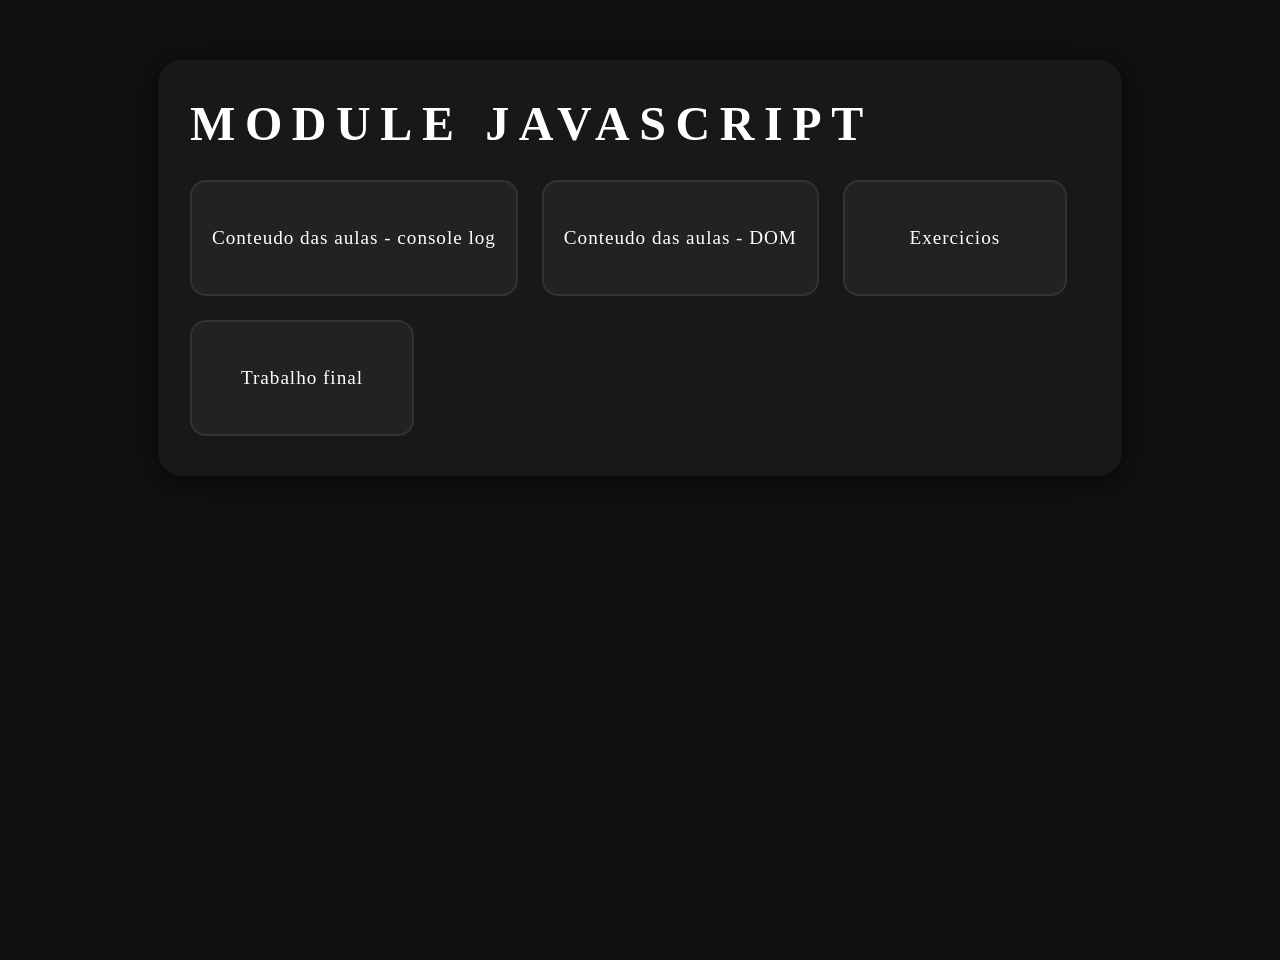
<file: index.html>
<!DOCTYPE html>
<html lang="en">

<head>
    <meta charset="UTF-8">
    <meta name="viewport" content="width=device-width, initial-scale=1.0">
    <title>JavaScript</title>
    <link rel="stylesheet" href="style.css">
    <link rel="stylesheet" href="reset.css">
    <link rel="preconnect" href="https://fonts.googleapis.com">
    <link rel="preconnect" href="https://fonts.gstatic.com" crossorigin>
    <link href="https://fonts.googleapis.com/css2?family=Space+Grotesk:wght@300..700&display=swap" rel="stylesheet">
</head>

<body>
    <main class="main-content">
        <h1 class="main-title">
            Module JavaScript
        </h1>

        <ul class="exercise-list">
            <li class="exercise-item">
                <a class="exercise-link" href="/conteudoAula/index.html">Conteudo das aulas - console log</a>
            </li>
            <li class="exercise-item">
                <a class="exercise-link" href="/conteudoAula/index2.html">Conteudo das aulas - DOM</a>
            </li>
            <li class="exercise-item">
                <a class="exercise-link" href="/conteudoAula/exercicios">Exercicios</a>
            </li>
            <li class="exercise-item">
                <a class="exercise-link" href="trabalhoFinal.html">Trabalho final</a>
            </li>
        </ul>
    </main>
</body>

</html>
</file>
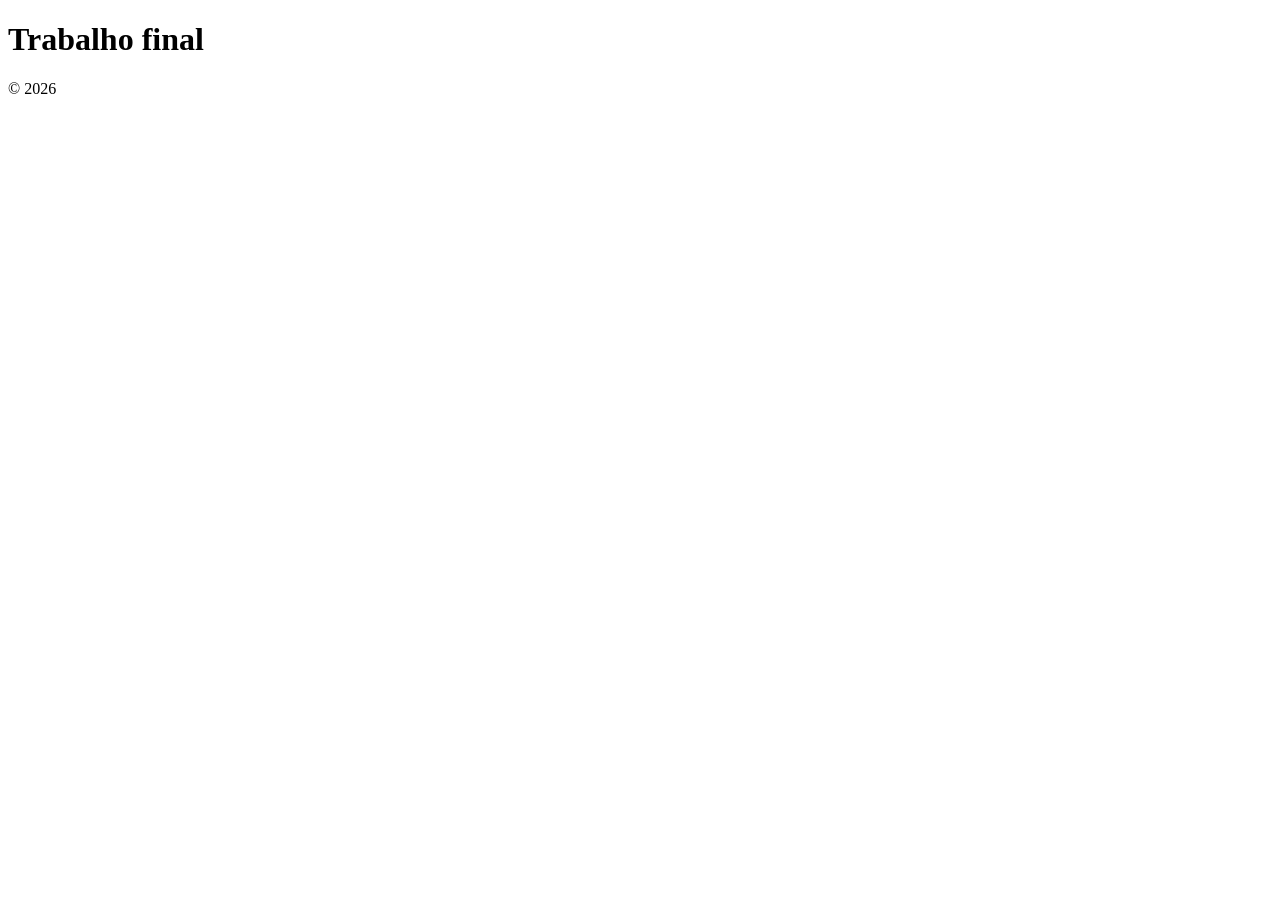
<file: trabalhoFinal.html>
<!DOCTYPE html>
<html lang="en">

<head>
    <meta charset="UTF-8">
    <meta name="viewport" content="width=device-width, initial-scale=1.0">
    <title>Trabalho final JS</title>
</head>

<body>
    <h1>Trabalho final</h1>
    <main>

        <!-- Trabalho final -->
        <!-- Considerações
            - Nice-to-have:
            ○ Usem e abusem de funções da versão ES6;
            ○ Não se esqueçam dos princípios da programação funcional:
            ■ Criar funções para cumprir um propósito e um objectivo;
            ■ Código organizado;
            ■ Variáveis e funções com nomes relevantes.
            ○ Quanto maior a diversidade de código que mostrarem, melhor serão avaliados.
            - Dicas:
            ○ Comecem por decompor o exercício em pequenas tarefas. -->

        <!-- - Criar um ficheiro html com uma tag script;
            - Criar uma class chamada Ecommerce;
            - Criar os seguintes métodos para a class:
            ○ addProduct: aceita um produto e o adicione à lista de produtos;
            ○ setProductPrice:
            ■ Aceita 2 parametros: productId e price;
            ■ Deve actualizar o produto com o preço novo (price).
            ○ getAllProducts: devolve a lista de todos os produtos;
            ○ getAllProductsNames: devolve uma string com todos os nomes dos produtos, separados por ponto e virgula “;” ;
            ○ getProductById: aceita um id de produto e devolve esse produto;
            ○ getProductsByPrice:
            ■ aceita 2 parametros: initialPrice e finalPrice
            ■ Devolve os produtos que sejam iguais ou superiores a initialPrice e menores ou iguais a finalPrice;
            ○ addProductToCart: aceita um produto e adiciona esse produto ao carrinho de compras;
            ○ getCartTotalPrice: devolve a soma de todos os produtos do carrinho;
            - Um produto é composto pelos campos: name, price, id;
            - O carrinho de compras é um array de produtos; -->

        <!-- Ecommerce homepage
            - Criar um ficheiro html com uma tag script;
            - Faz load dos dados da API: 'https://fakestoreapi.com/products'
            - Criar dinamicamente uma grelha de produtos, utilizando o nome e imagem dos produtos carregados;
            - Adicionalmente, a cada produto deve ser gerado um botão com o texto “Add to cart”. Este botão deverá ter uma função
            ao ser clicado que adiciona um produto ao carrinho. Para isso usem o endpoint:
            ○ Enviar para o endpoint https://fakestoreapi.com/carts/7 e o method deverá ser de update (PUT);
            ○ Deverás enviar para o endpoint os seguintes campos:
            ■ userId: um número;
            ■ date: a data actual com o formato 2019-12-10;
            ■ products: um array de produtos, em que cada produto é um object composto por:
            ● productId: um número;
            ● quantity: um número.
            - No footer da página deverá ser adicionado o texto “Copyright 2025”, sendo que 2025 deverá ser dinamicamente gerado. -->




    </main>
    <script>

        class Ecommerce {
            constructor() {
                this.products = [];
                this.cart = [];
            } //class constructor tem o papel de inicializar as propriedades da classe. Aqui, ele inicializa duas propriedades: products e cart, ambas como arrays vazios. Essas propriedades serão usadas para armazenar a lista de produtos disponíveis na loja e os produtos adicionados ao carrinho de compras, respectivamente. 

            addProduct(product) {
                this.products.push(product);
            } //O método addProduct recebe um objeto product como parâmetro e o adiciona ao array products usando o método push. Isso permite que novos produtos sejam adicionados à lista de produtos disponíveis na loja. Para adicionar um produto, você chamaria esse método e passaria um objeto que representa o produto, contendo propriedades como id, name e price. o this faz referencia ao objeto atual da classe Ecommerce. 

            setProductPrice(productId, price) {
                const product = this.getProductById(productId);
                if (product) {
                    product.price = price;
                }
            } //O método setProductPrice recebe dois parâmetros: productId e price. Ele usa o método getProductById para encontrar o produto com o ID especificado. Se o produto for encontrado (ou seja, se product não for undefined), ele atualiza a propriedade price do produto com o novo valor fornecido. Isso permite que você altere o preço de um produto existente na lista de produtos. 

            getAllProducts() {
                return this.products;
            } //O método getAllProducts simplesmente retorna o array products, que contém todos os produtos atualmente armazenados na loja. Isso permite que você obtenha a lista completa de produtos disponíveis. 
            // Isso porque quando foi criada a classe, foi inicializada a propriedade products como um array vazio. Todos os metodos usados ate agora como addProduct e setProductPrice manipulam esse array products. Portanto, quando chamamos getAllProducts, ele retorna o array products que foi preenchido com os produtos adicionados anteriormente usando o metodo addProduct e possivelmente modificado usando o metodo setProductPrice. 
            getAllProductsNames() {
                return this.products.map(p => p.name).join('; ');
            } //O método getAllProductsNames usa o método map para criar um novo array contendo apenas os nomes dos produtos (p.name) e, em seguida, usa o método join para concatenar esses nomes em uma única string, separados por ponto e vírgula (; ). Isso permite que você obtenha uma representação em string de todos os nomes dos produtos disponíveis na loja. 

            getProductById(productId) {
                return this.products.find(p => p.id === productId);
            } //O método getProductById recebe um parâmetro productId e usa o método find para procurar no array products um produto cujo id corresponda ao productId fornecido. Se encontrar um produto com o ID correspondente, ele o retorna; caso contrário, retorna undefined. Isso permite que você obtenha um produto específico com base no seu ID.

            getProductsByPrice(initialPrice, finalPrice) {
                return this.products.filter(p => p.price >= initialPrice && p.price <= finalPrice);
            } //O método getProductsByPrice recebe dois parâmetros: initialPrice e finalPrice. Ele usa o método filter para criar um novo array contendo apenas os produtos cujo preço (p.price) esteja dentro do intervalo especificado, ou seja, maior ou igual a initialPrice e menor ou igual a finalPrice. Isso permite que você obtenha uma lista de produtos que atendam a um critério de preço específico. 

            addProductToCart(product) {
                this.cart.push(product);
            } //O método addProductToCart recebe um objeto product como parâmetro e o adiciona ao array cart usando o método push. Isso permite que novos produtos sejam adicionados ao carrinho de compras. Para adicionar um produto ao carrinho, você chamaria esse método e passaria o objeto que representa o produto que deseja adicionar. 

            getCartTotalPrice() {
                return this.cart.reduce((total, product) => total + product.price, 0);
            } //O método getCartTotalPrice usa o método reduce para calcular a soma dos preços de todos os produtos no array cart. Ele começa com um total inicial de 0 e, para cada produto no carrinho, adiciona o preço do produto (product.price) ao total acumulado. O resultado final é a soma total dos preços de todos os produtos no carrinho, que é retornada por esse método. Isso permite que você obtenha o valor total dos itens atualmente no carrinho de compras.
        } // Num geral a classe Ecommerce encapsula a funcionalidade básica de uma loja online, permitindo a adição e gerenciamento de produtos, bem como a manipulação do carrinho de compras. Cada método da classe é projetado para cumprir uma função específica relacionada à gestão de produtos e ao carrinho, seguindo os princípios da programação orientada a objetos. Para usar essa classe, você criaria uma instância dela e chamaria os métodos conforme necessário para adicionar produtos, atualizar preços, obter listas de produtos e gerenciar o carrinho de compras. Class é diferente de function, numa function podemos criar objetos mas nao metodos e propriedades como numa class. 
        //Num projeto real de ecommerce, essa classe poderia ser expandida com funcionalidades adicionais, como remoção de produtos, gerenciamento de estoque, autenticação de usuários, processamento de pagamentos, entre outras. Esta parte do codigo é feito por desenvolvedores backend mas os desenvolvedores frontend precisam entender como funciona para integrar com o frontend. Basicamente o frontend ira usar esta classe para interagir com os dados do ecommerce.

        // Exemplo de uso da classe Ecommerce
        const store = new Ecommerce();

        // Adicionando produtos
        store.addProduct({ id: 1, name: 'Camisola Benfica', price: 220 });
        store.addProduct({ id: 2, name: 'Shorts jeans', price: 112 });
        store.addProduct({ id: 3, name: 'Jaqueta de couro', price: 300 });

        console.log('Todos os produtos:', store.getAllProducts());
        console.log('Nomes dos produtos:', store.getAllProductsNames());


        store.setProductPrice(2, 250);
        console.log('Produto Id 2:', store.getProductById(2));
        // Atualiza preço

        console.log('Produtos entre 150 e 300:', store.getProductsByPrice(150, 300));
        // Filtrra produtos por preço

        store.addProductToCart(store.getProductById(1));
        store.addProductToCart(store.getProductById(3));
        // Add produtos ao carrinho

        console.log('Total do carrinho:', store.getCartTotalPrice());

        // Fetch API
        async function loadProducts() {
            const response = await fetch('https://fakestoreapi.com/products');
            const products = await response.json();

            //gallery
            const grid = document.createElement('div');
            grid.style.display = 'grid';
            grid.style.gridTemplateColumns = 'repeat(auto-fill, minmax(300px, 1fr))';
            grid.style.gap = '20px';

            // cards
            products.forEach(product => {
                const productCard = document.createElement('div');
                productCard.style.border = '1px solid #ccc';
                productCard.style.padding = '10px';
                productCard.style.textAlign = 'center';

                const img = document.createElement('img');
                img.src = product.image;
                img.style.width = '100px';

                const name = document.createElement('h2');
                name.textContent = product.title;
                name.style.fontSize = '16px';


                const price = document.createElement('p');
                price.textContent = `$${product.price}`;
                price.style.fontWeight = 'bold';
                productCard.append(price);


                const button = document.createElement('button');
                button.textContent = 'Add to cart';

                //Onclick
                button.onclick = async () => {
                    await fetch('https://fakestoreapi.com/carts/7', {
                        method: 'PUT',
                        body: JSON.stringify({
                            userId: 1,
                            date: new Date().toISOString().split('T')[0],
                            products: [{ productId: product.id, quantity: 10 }]
                        })
                    });
                    alert(`${product.title} adicionado ao carrinho!`);
                };
                productCard.appendChild(img);
                productCard.appendChild(name);
                productCard.appendChild(button);
                grid.appendChild(productCard);
            });
            document.body.appendChild(grid);
        }
    </script>
    <footer>
        <p>&copy; <span id="year"></span></p>
    </footer>
    <script>
        document.getElementById('year').textContent = new Date().getFullYear();
        loadProducts();
    </script>
</body>

</html>
</file>
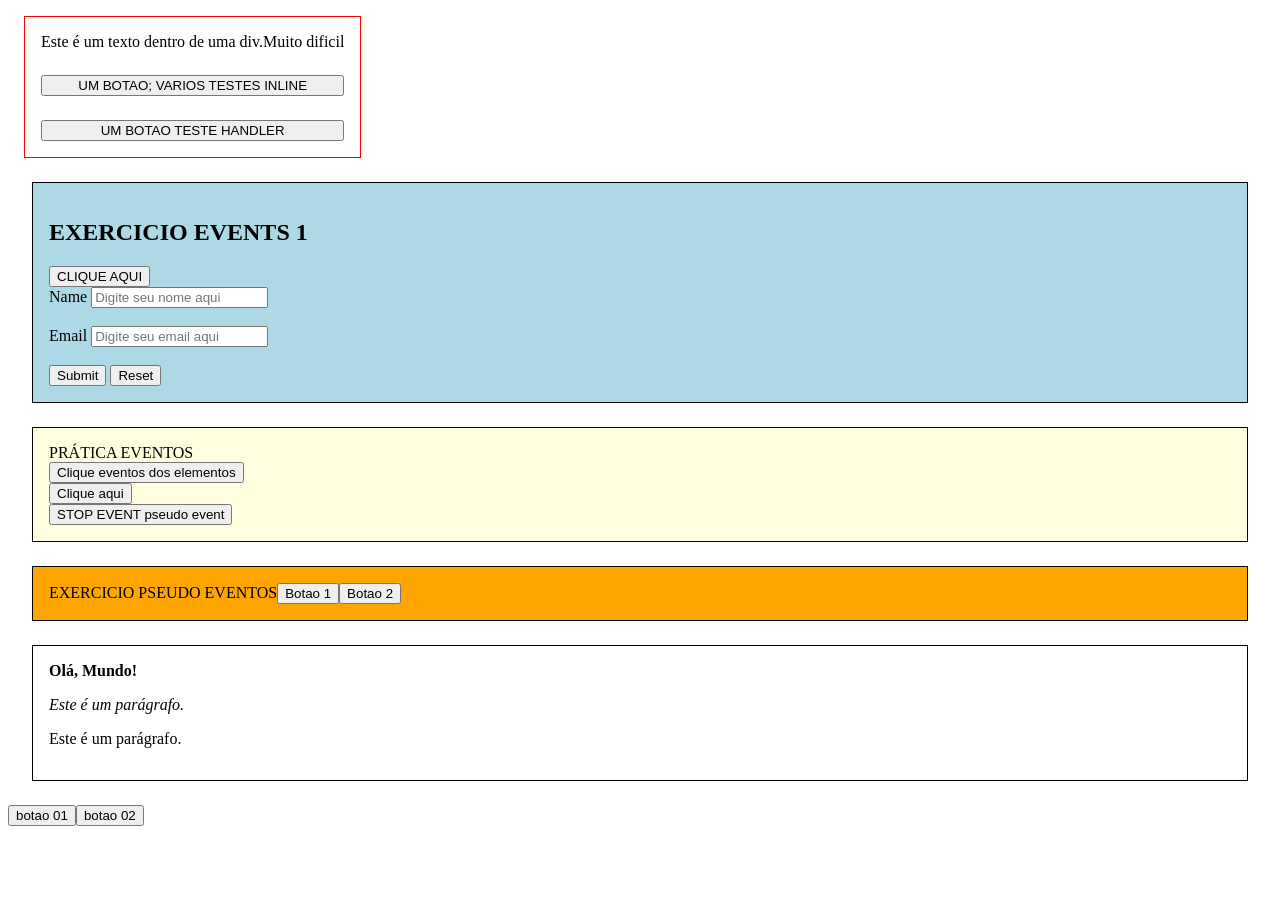
<file: conteudoAula/index2.html>
<!DOCTYPE html>
<html lang="en">

<head>
    <meta charset="UTF-8">
    <meta name="viewport" content="width=device-width, initial-scale=1.0">
    <title>JavaScript - conteudo de aula</title>
</head>



<body onload="console.log('carregado')">

    <!-- INLINE EVENT -->
    <button id="juca" onclick="alert('teste')" onmouseout="console.log('mouseout')"
        onmouseover="console.log('mouseover')">UM BOTAO; VARIOS TESTES INLINE</button>



    <!-- EVENTS HANDLER  -->
    <button id="juca2" onclick="mostrarMensagem()">UM BOTAO TESTE HANDLER</button>





    <!-- EXERCICIOS EVENTS -->

    <!-- PT 1 -->

    <div id="exercicio1" style="border:1px solid; padding: 16px; margin: 24px; background-color: lightblue;">
        <h2>EXERCICIO EVENTS 1</h2>
        <button onclick="console.log('clicado')">CLIQUE AQUI</button>


        <!-- PT 2 -->
        <form onsubmit="console.log('FORM SUBMIT')" onreset="console.log('FORM RESET')">
            <label for="name">Name</label>
            <input onfocus="eventOnFocus()" onchange="console.log('on change')" type="text" id="name" name="name"
                placeholder="Digite seu nome aqui">
            <br><br>
            <label for="email">Email</label>
            <input onblur="eventOnBlur()" type="email" id="email" name="email" placeholder="Digite seu email aqui">
            <br><br>
            <button type="submit" onmouseover="consoleLog()">Submit</button>
            <button type="reset" onmouseout="consoleLog2()">Reset</button>
        </form>
    </div>

    <script>
        // EVENT HANDLER EXERCICIO PT 3
        const consoleLog = () => {
            console.log('MOUSEOVER ');
        }

        const consoleLog2 = () => {
            console.log('MOUSEOUT');
        }

        // EVENT HANDLER EXERCICIO PT 4
        const eventOnFocus = () => {
            console.log('FOCUS');
        }

        const eventOnBlur = () => {
            console.log('BLUR');
        }


        // ---------------------------

        // EVENT HANDLER
        const mostrarMensagem = () => {
            alert('teste');
        }

    </script>

    <script src="/conteudoAula/script2.js">


    </script>
</body>

</html>
</file>
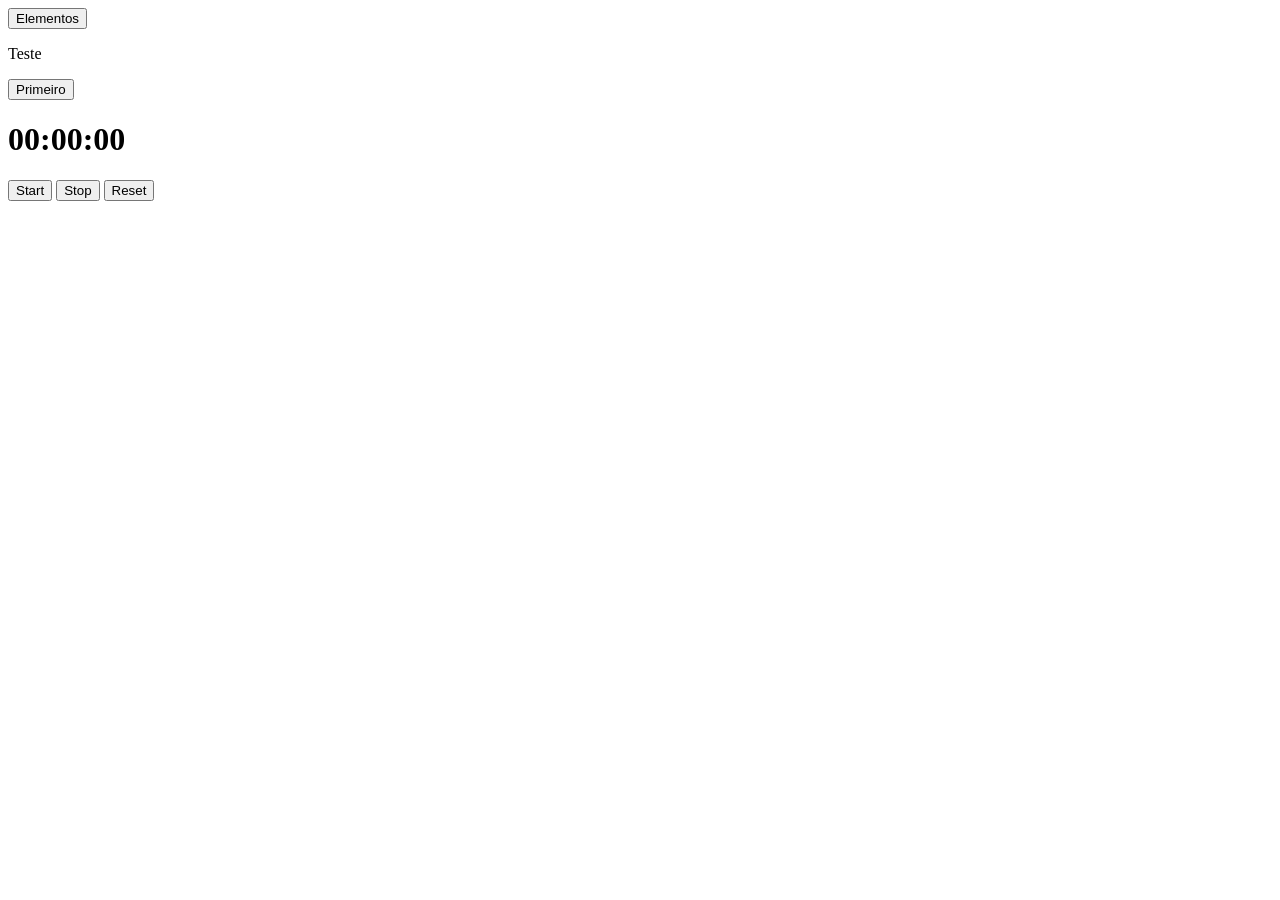
<file: conteudoAula/exercicios/EventosDOM.html>
<!DOCTYPE html>
<html lang="en">

<head>
    <meta charset="UTF-8">
    <meta name="viewport" content="width=device-width, initial-scale=1.0">
    <title>Pseudo eventos DOM</title>
</head>

<body>
    <button type="button">Elementos</button>
    <p id="teste">Teste</p>
    <button type="button">Primeiro</button>
    <div class="container">
        <h1><time>00:00:00</time></h1>
        <button id="start">Start</button>
        <button id="stop">Stop</button>
        <button id="reset">Reset</button>
    </div>

    <script>


        // 1
        // const butoes = document.getelementby('button'); ALTERNATIVA
        const botoes = document.getElementsByTagName('button');

        console.log(botoes);

        // 2

        const botoesDivClass = document.querySelectorAll('div.container button');
        console.log(botoesDivClass);

        // 3
        const pId = document.querySelector('#teste');
        // const pId = document.getElementById('teste'); ALTERNATIVA

        console.log(pId);


    </script>
</body>

</html>
</file>
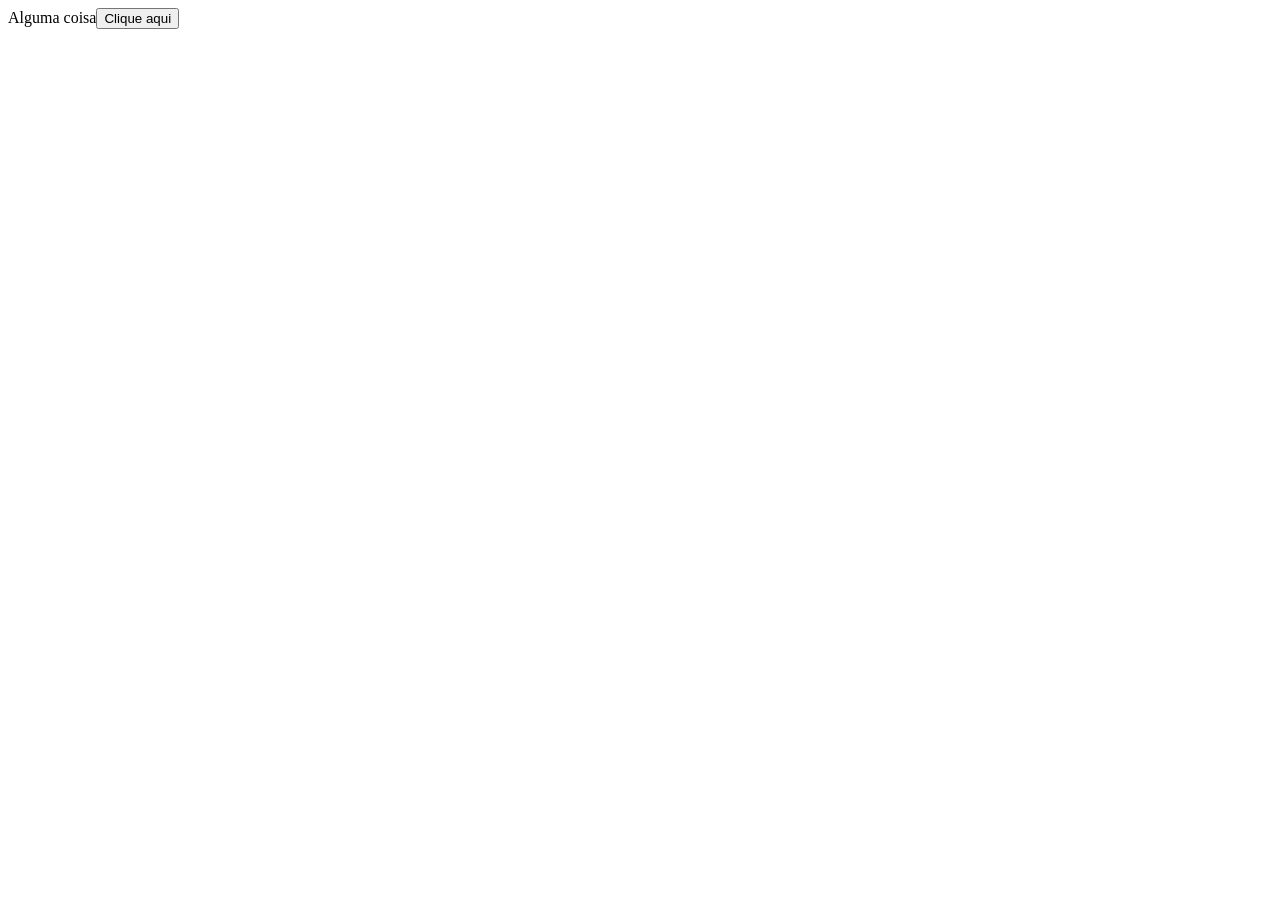
<file: conteudoAula/exercicios/manipulacaoClasses.html>
<!DOCTYPE html>
<html lang="en">

<head>
    <meta charset="UTF-8">
    <meta name="viewport" content="width=device-width, initial-scale=1.0">
    <title>Dom - Manipulação de classes</title>
</head>

<body>






    <script>

        // ⁄⁄document.body.insertAdjacentElement('afterbegin', document.createElement('h1'));

        const span1 = document.createElement('span');
        document.body.append(span1);

        span1.insertAdjacentHTML("afterbegin", "Alguma coisa");


        span1.classList.add('teste');
        span1.addEventListener("click", () => span1.classList.add('class-js'));
        span1.addEventListener("click", () => span1.classList.toggle('teste'));
        // () => serve para criar uma função anônima, ou seja, uma função que não tem nome e é usada apenas uma vez.



        // criar botao

        const botao = document.createElement('button');
        botao.textContent = "Clique aqui";
        document.body.append(botao);

        botao.addEventListener('mouseover', () => botao.classList.add('class-js'));
        botao.addEventListener("mouseout", () => botao.classList.remove('class-js'));


        botao.classList.add('teste2');





    </script>

</body>

</html>
</file>
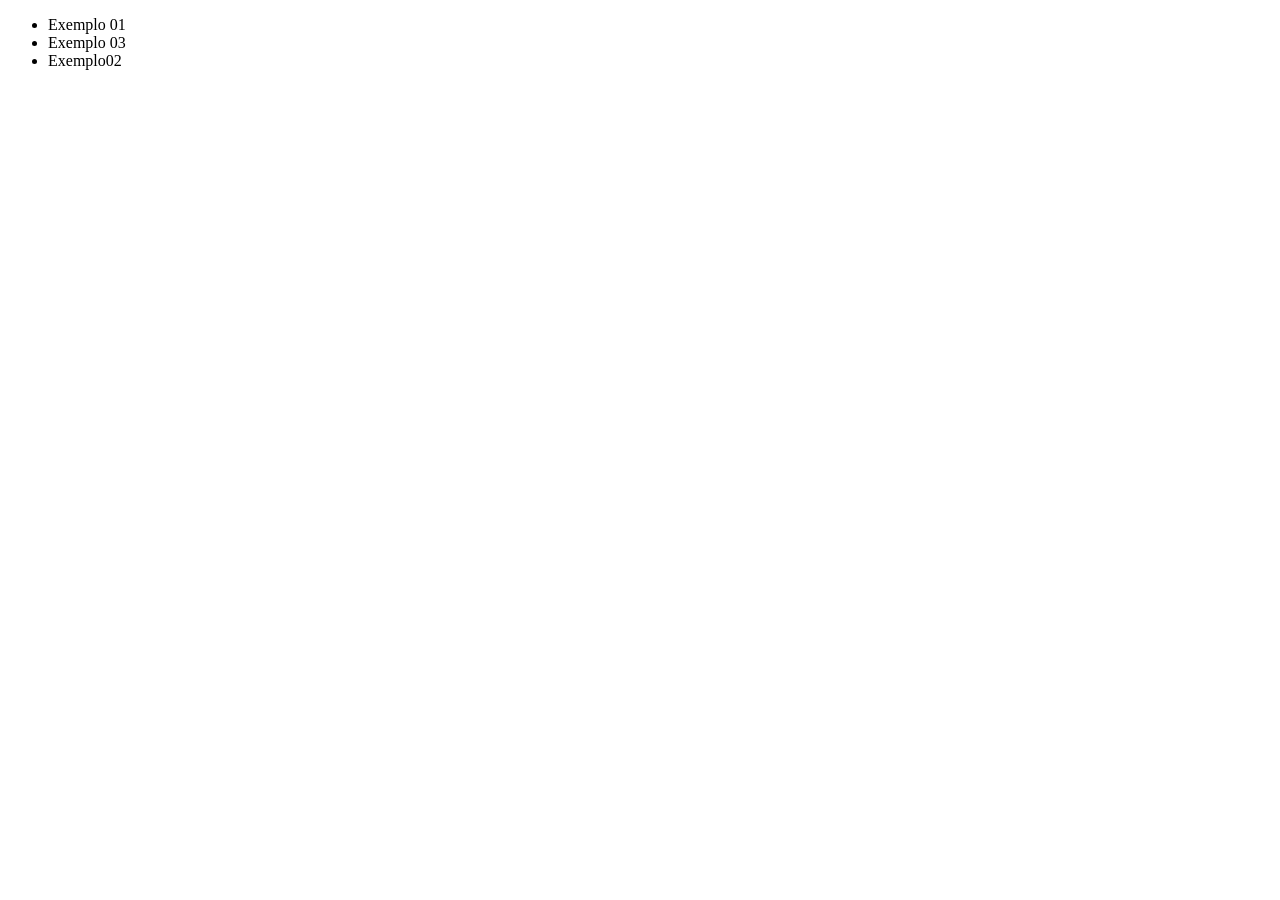
<file: conteudoAula/exercicios/manipulacaoConteudo.html>
<!DOCTYPE html>
<html lang="en">

<head>
    <meta charset="UTF-8">
    <meta name="viewport" content="width=device-width, initial-scale=1.0">
    <title>Dom - Manipulação de conteúdo</title>
</head>

<body>






    <script>

        // ⁄⁄document.body.insertAdjacentElement('afterbegin', document.createElement('h1'));

        const container = document.createElement('div');
        document.body.append(container);

        container.innerHTML = `<ul><li>Exemplo 01</li><li>Exemplo02</li></ul><p>isto é uma div</p>`;

        const itemsLista = document.querySelectorAll("li");
        itemsLista[0].insertAdjacentHTML("afterend", "<li>Exemplo 03</li>");

        const paragrafo = document.querySelector("p");
        paragrafo.remove();
    </script>

</body>

</html>
</file>
<file: style.css>
@import url("https://fonts.googleapis.com/css2?family=Space+Grotesk:wght@300..700&display=swap");
/* Reset básico para garantir consistência */

body {
  background: #111;
  color: #fff;
  font-family: "Space Grotesk", "Inter", "Roboto Mono", Arial, sans-serif;
  margin: 0;
  min-height: 100vh;
}

.main-content {
  max-width: 900px;
  margin: 60px auto 0 auto;
  padding: 40px 32px;
  background: #181818;
  border-radius: 24px;
  box-shadow: 0 4px 32px 0 #000a;
}

.main-title {
  font-size: 3rem;
  font-weight: 700;
  letter-spacing: 0.2em;
  margin-bottom: 32px;
  color: #fff;
  text-transform: uppercase;
}

.exercise-list {
  list-style: none;
  padding: 0;
  margin: 0;
  display: flex;
  flex-wrap: wrap;
  gap: 24px;
  justify-content: flex-start;
}

.exercise-item {
  background: #222;
  border-radius: 16px;
  border: 2px solid #333;
  min-width: 180px;
  min-height: 80px;
  display: flex;
  align-items: center;
  justify-content: center;
  transition: border 0.2s, box-shadow 0.2s;
  padding: 16px 20px;
  text-align: center;

  span {
    font-size: 0.8rem;
  }
}

.exercise-item:hover {
  border: 2px solid #fff;
  box-shadow: 0 0 12px 0 #fff2;
}

.exercise-link {
  color: #fff;
  text-decoration: none;
  font-size: 1.2rem;
  font-weight: 500;
  letter-spacing: 0.05em;
  transition: color 0.2s;
}

.exercise-link:hover {
  color: #ffe066;
}

.main-title {
  span {
    font-size: 0.5em;
  }
}
</file>
